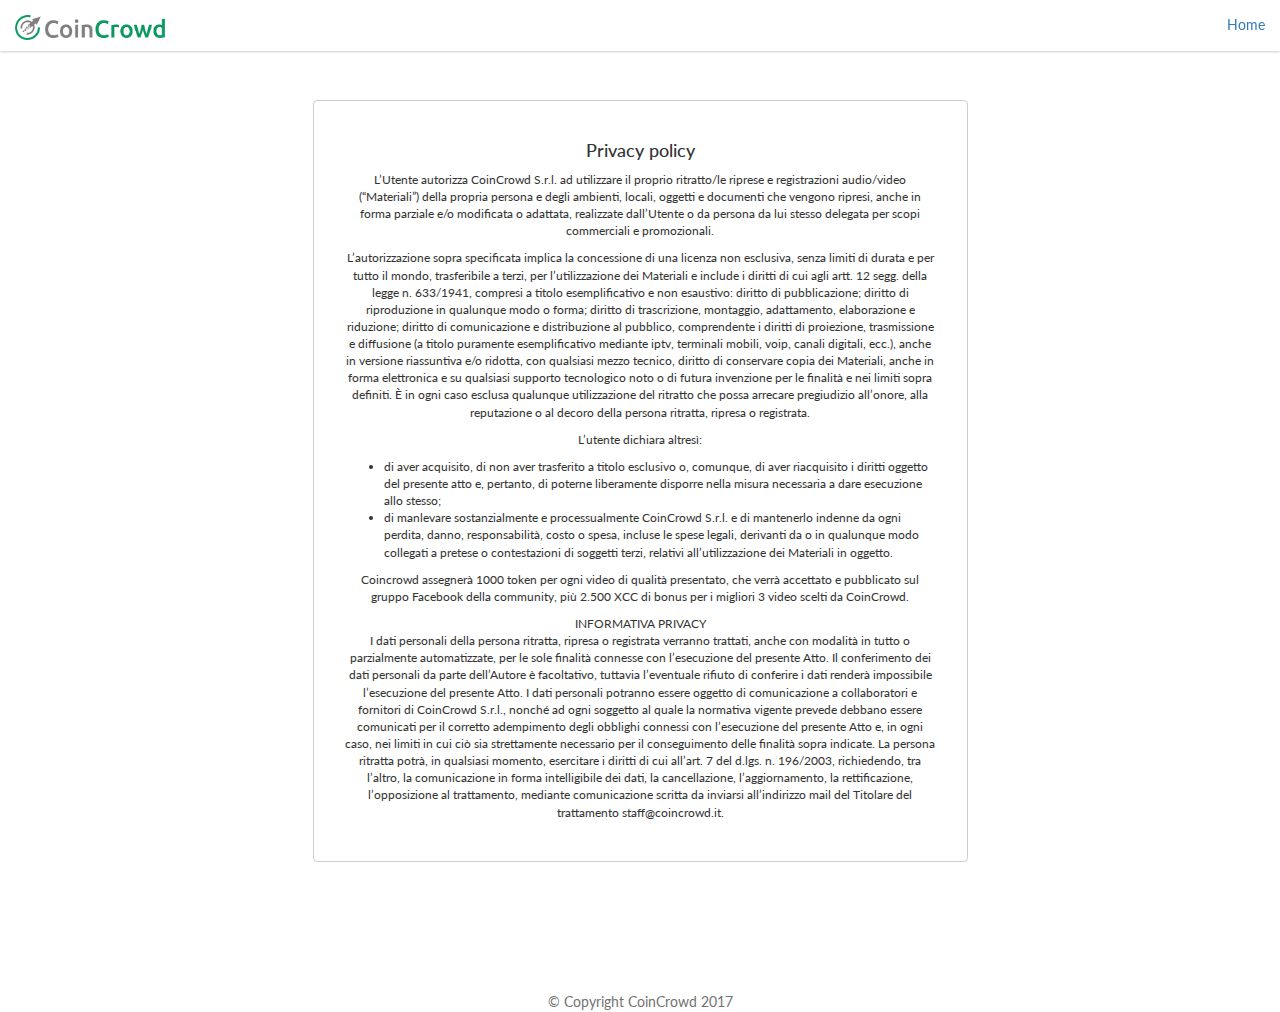
<file: privacy.html>
<!DOCTYPE html>
<head>
    <meta charset="UTF-8">
    <meta name="viewport" content="width=device-width, initial-scale=1.0" />
    <title>CoinCrowd</title>
    <style>
        @import url("program-style.css");
    </style>
    <link href="https://fonts.googleapis.com/css?family=Lato:100,100i,300,300i,400,700,900" rel="stylesheet">
    <!-- Latest compiled and minified CSS -->
    <link rel="stylesheet" href="https://maxcdn.bootstrapcdn.com/bootstrap/3.3.7/css/bootstrap.min.css" integrity="sha384-BVYiiSIFeK1dGmJRAkycuHAHRg32OmUcww7on3RYdg4Va+PmSTsz/K68vbdEjh4u"
        crossorigin="anonymous">
    <script src="jquery.min.js"></script>
    <!-- Latest compiled and minified JavaScript -->
    <script src="https://maxcdn.bootstrapcdn.com/bootstrap/3.3.7/js/bootstrap.min.js" integrity="sha384-Tc5IQib027qvyjSMfHjOMaLkfuWVxZxUPnCJA7l2mCWNIpG9mGCD8wGNIcPD7Txa"
        crossorigin="anonymous"></script>
</head>
<body>
    <!-- LOGO CONTAINER -->
    <header>
        <nav class="navbar navbar-fixed-top">
            <div class="container-fluid">
                <div class="navbar-header">
                    <a class="navbar-brand site-name" href="#">
                        <img src="img/logo.png" alt="logo">
                    </a>
                </div>
                <ul class="nav navbar-nav navbar-right">
                    <li class="active">
                        <a href="../ccsite.github.io/index.html">Home</a>
                    </li>
                </ul>
            </div>
        </nav>
    </header>
    <div class="row">
    <div class="terms col-xs-6 col-xs-offset-3 animated fadeInDown">
        <h4>Privacy policy</h4>
        <p>L’Utente autorizza CoinCrowd S.r.l. ad utilizzare il proprio ritratto/le riprese e registrazioni audio/video (“Materiali”)
            della propria persona e degli ambienti, locali, oggetti e documenti che vengono ripresi, anche in forma parziale
            e/o modificata o adattata, realizzate dall’Utente o da persona da lui stesso delegata per scopi commerciali e
            promozionali.
        </p>
        <p>L’autorizzazione sopra specificata implica la concessione di una licenza non esclusiva, senza limiti di durata e
            per tutto il mondo, trasferibile a terzi, per l’utilizzazione dei Materiali e include i diritti di cui agli artt.
            12 segg. della legge n. 633/1941, compresi a titolo esemplificativo e non esaustivo: diritto di pubblicazione;
            diritto di riproduzione in qualunque modo o forma; diritto di trascrizione, montaggio, adattamento, elaborazione
            e riduzione; diritto di comunicazione e distribuzione al pubblico, comprendente i diritti di proiezione, trasmissione
            e diffusione (a titolo puramente esemplificativo mediante iptv, terminali mobili, voip, canali digitali, ecc.),
            anche in versione riassuntiva e/o ridotta, con qualsiasi mezzo tecnico, diritto di conservare copia dei Materiali,
            anche in forma elettronica e su qualsiasi supporto tecnologico noto o di futura invenzione per le finalità e
            nei limiti sopra definiti. È in ogni caso esclusa qualunque utilizzazione del ritratto che possa arrecare pregiudizio
            all’onore, alla reputazione o al decoro della persona ritratta, ripresa o registrata.
        </p>
        <p>L’utente dichiara altresì:
            <ul>
                <li>di aver acquisito, di non aver trasferito a titolo esclusivo o, comunque, di aver riacquisito i diritti oggetto
                    del presente atto e, pertanto, di poterne liberamente disporre nella misura necessaria a dare esecuzione
                    allo stesso;
                </li>
                <li>di manlevare sostanzialmente e processualmente CoinCrowd S.r.l. e di mantenerlo indenne da ogni perdita,
                    danno, responsabilità, costo o spesa, incluse le spese legali, derivanti da o in qualunque modo collegati
                    a pretese o contestazioni di soggetti terzi, relativi all’utilizzazione dei Materiali in oggetto.
                </li>
            </ul>
        </p>
        <p>
            Coincrowd assegnerà 1000 token per ogni video di qualità presentato, che verrà accettato e pubblicato sul gruppo Facebook
            della community, più 2.500 XCC di bonus per i migliori 3 video scelti da CoinCrowd.
        </p>
        <p>INFORMATIVA PRIVACY<br> I dati personali della persona ritratta, ripresa o registrata verranno trattati, anche con modalità
            in tutto o parzialmente automatizzate, per le sole finalità connesse con l’esecuzione del presente Atto. Il
            conferimento dei dati personali da parte dell’Autore è facoltativo, tuttavia l’eventuale rifiuto di conferire
            i dati renderà impossibile l’esecuzione del presente Atto. I dati personali potranno essere oggetto di comunicazione
            a collaboratori e fornitori di CoinCrowd S.r.l., nonché ad ogni soggetto al quale la normativa vigente prevede
            debbano essere comunicati per il corretto adempimento degli obblighi connessi con l’esecuzione del presente Atto
            e, in ogni caso, nei limiti in cui ciò sia strettamente necessario per il conseguimento delle finalità sopra
            indicate. La persona ritratta potrà, in qualsiasi momento, esercitare i diritti di cui all’art. 7 del d.lgs.
            n. 196/2003, richiedendo, tra l’altro, la comunicazione in forma intelligibile dei dati, la cancellazione, l’aggiornamento,
            la rettificazione, l’opposizione al trattamento, mediante comunicazione scritta da inviarsi all’indirizzo mail
            del Titolare del trattamento staff@coincrowd.it.
        </p>
    </div>
</div>
    <footer>
        &#169 Copyright CoinCrowd 2017
    </footer>
</body>
</html>
</file>
